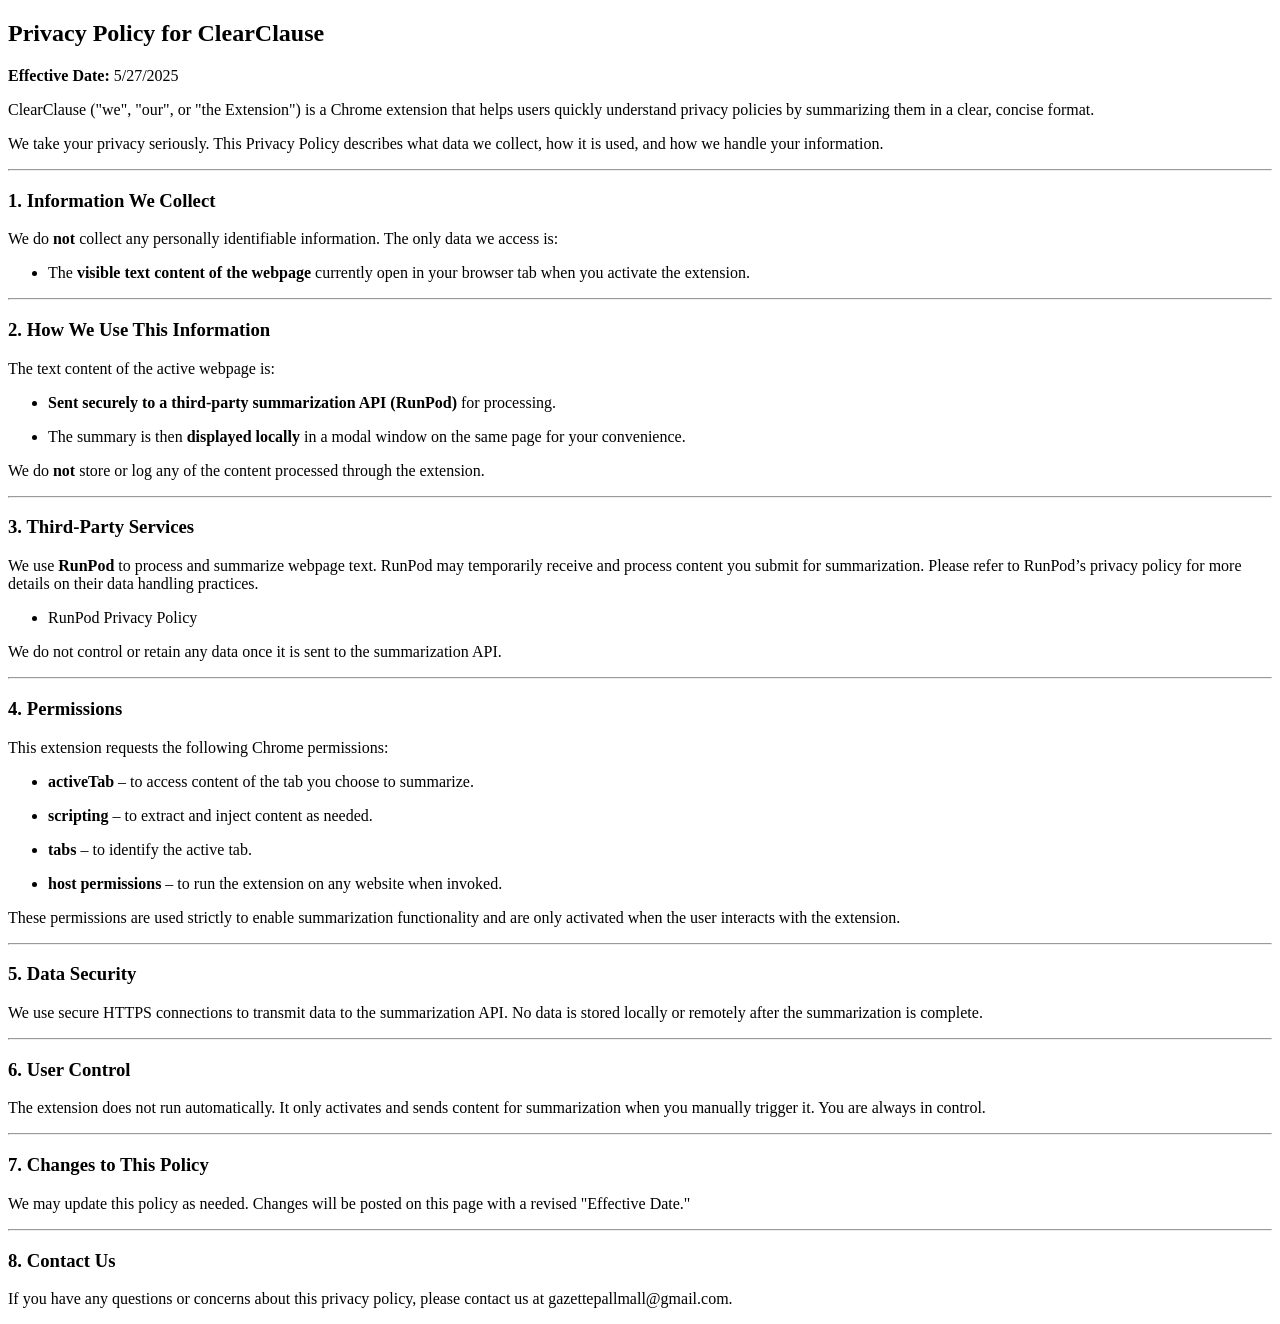
<file: index.html>
<!DOCTYPE html>
<html lang="en">
<head>
    <meta charset="UTF-8">
    <meta name="viewport" content="width=device-width, initial-scale=1.0">
    <title>Document</title>
</head>
<body>
<h2 data-start="282" data-end="325">Privacy Policy for ClearClause</h2>
<p data-start="327" data-end="360"><strong data-start="327" data-end="346">Effective Date:</strong> 5/27/2025</p>
<p data-start="362" data-end="572">ClearClause ("we", "our", or "the Extension") is a Chrome extension that helps users quickly understand privacy policies by summarizing them in a clear, concise format.</p>
<p data-start="574" data-end="709">We take your privacy seriously. This Privacy Policy describes what data we collect, how it is used, and how we handle your information.</p>
<hr data-start="711" data-end="714" />
<h3 data-start="716" data-end="749">1. <strong data-start="723" data-end="749">Information We Collect</strong></h3>
<p data-start="751" data-end="841">We do <strong data-start="757" data-end="764">not</strong> collect any personally identifiable information. The only data we access is:</p>
<ul data-start="843" data-end="956">
<li data-start="843" data-end="956">
<p data-start="845" data-end="956">The <strong data-start="849" data-end="888">visible text content of the webpage</strong> currently open in your browser tab when you activate the extension.</p>
</li>
</ul>
<hr data-start="958" data-end="961" />
<h3 data-start="963" data-end="1001">2. <strong data-start="970" data-end="1001">How We Use This Information</strong></h3>
<p data-start="1003" data-end="1045">The text content of the active webpage is:</p>
<ul data-start="1046" data-end="1226">
<li data-start="1046" data-end="1125">
<p data-start="1048" data-end="1125"><strong data-start="1048" data-end="1109">Sent securely to a third-party summarization API (RunPod)</strong> for processing.</p>
</li>
<li data-start="1126" data-end="1226">
<p data-start="1128" data-end="1226">The summary is then <strong data-start="1148" data-end="1169">displayed locally</strong> in a modal window on the same page for your convenience.</p>
</li>
</ul>
<p data-start="1228" data-end="1306">We do <strong data-start="1234" data-end="1241">not</strong> store or log any of the content processed through the extension.</p>
<hr data-start="1308" data-end="1311" />
<h3 data-start="1313" data-end="1344">3. <strong data-start="1320" data-end="1344">Third-Party Services</strong></h3>
<p data-start="1346" data-end="1574">We use <strong data-start="1353" data-end="1363">RunPod</strong> to process and summarize webpage text. RunPod may temporarily receive and process content you submit for summarization. Please refer to RunPod&rsquo;s privacy policy for more details on their data handling practices.</p>
<ul data-start="1576" data-end="1645">
<li data-start="1576" data-end="1645">
<p data-start="1578" data-end="1645"><a class="cursor-pointer" target="_new" rel="noopener" data-start="1578" data-end="1645">RunPod Privacy Policy</a></p>
</li>
</ul>
<p data-start="1647" data-end="1725">We do not control or retain any data once it is sent to the summarization API.</p>
<hr data-start="1727" data-end="1730" />
<h3 data-start="1732" data-end="1754">4. <strong data-start="1739" data-end="1754">Permissions</strong></h3>
<p data-start="1756" data-end="1813">This extension requests the following Chrome permissions:</p>
<ul data-start="1814" data-end="2060">
<li data-start="1814" data-end="1885">
<p data-start="1816" data-end="1885"><strong data-start="1816" data-end="1829">activeTab</strong> &ndash; to access content of the tab you choose to summarize.</p>
</li>
<li data-start="1886" data-end="1944">
<p data-start="1888" data-end="1944"><strong data-start="1888" data-end="1901">scripting</strong> &ndash; to extract and inject content as needed.</p>
</li>
<li data-start="1945" data-end="1985">
<p data-start="1947" data-end="1985"><strong data-start="1947" data-end="1955">tabs</strong> &ndash; to identify the active tab.</p>
</li>
<li data-start="1986" data-end="2060">
<p data-start="1988" data-end="2060"><strong data-start="1988" data-end="2008">host permissions</strong> &ndash; to run the extension on any website when invoked.</p>
</li>
</ul>
<p data-start="2062" data-end="2202">These permissions are used strictly to enable summarization functionality and are only activated when the user interacts with the extension.</p>
<hr data-start="2204" data-end="2207" />
<h3 data-start="2209" data-end="2233">5. <strong data-start="2216" data-end="2233">Data Security</strong></h3>
<p data-start="2235" data-end="2384">We use secure HTTPS connections to transmit data to the summarization API. No data is stored locally or remotely after the summarization is complete.</p>
<hr data-start="2386" data-end="2389" />
<h3 data-start="2391" data-end="2414">6. <strong data-start="2398" data-end="2414">User Control</strong></h3>
<p data-start="2416" data-end="2568">The extension does not run automatically. It only activates and sends content for summarization when you manually trigger it. You are always in control.</p>
<hr data-start="2570" data-end="2573" />
<h3 data-start="2575" data-end="2608">7. <strong data-start="2582" data-end="2608">Changes to This Policy</strong></h3>
<p data-start="2610" data-end="2715">We may update this policy as needed. Changes will be posted on this page with a revised "Effective Date."</p>
<hr data-start="2717" data-end="2720" />
<h3 data-start="2722" data-end="2743">8. <strong data-start="2729" data-end="2743">Contact Us</strong></h3>
<p data-start="2745" data-end="2857">If you have any questions or concerns about this privacy policy, please contact us at gazettepallmall@gmail.com.</p>
<!-- Comments are visible in the HTML source only -->
</body>
</html>
</file>
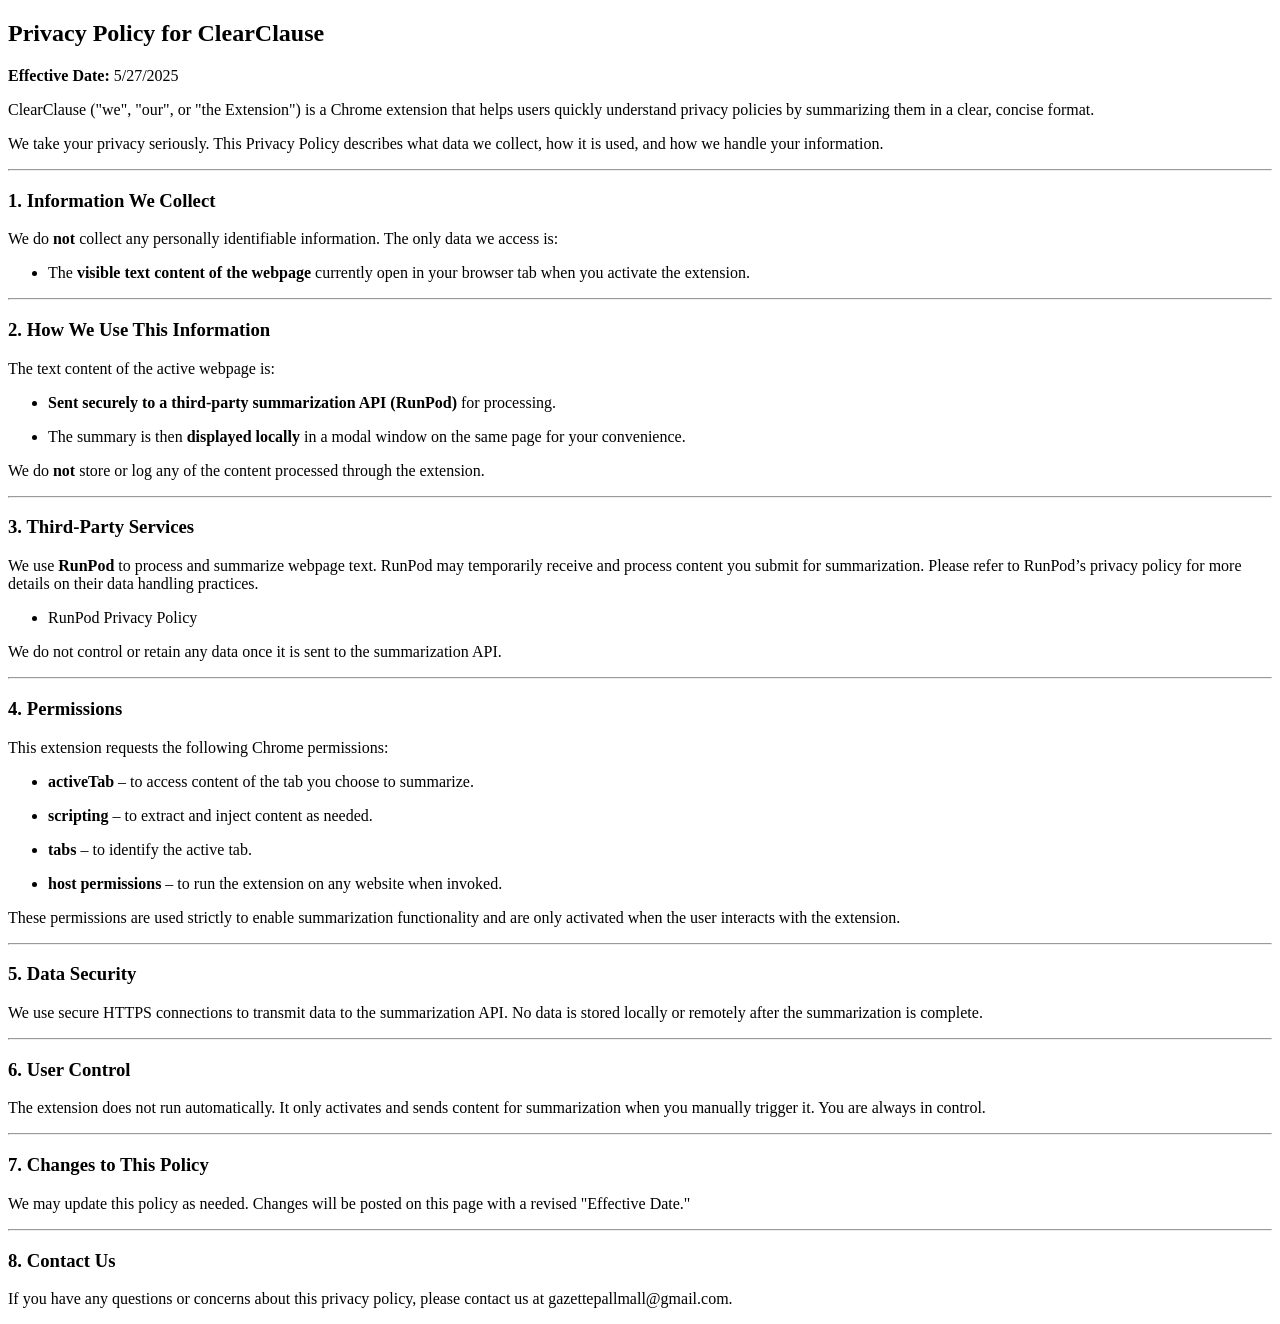
<file: Final extension code/index.html>
<!DOCTYPE html>
<html lang="en">
<head>
    <meta charset="UTF-8">
    <meta name="viewport" content="width=device-width, initial-scale=1.0">
    <title>Document</title>
</head>
<body>
<h2 data-start="282" data-end="325">Privacy Policy for ClearClause</h2>
<p data-start="327" data-end="360"><strong data-start="327" data-end="346">Effective Date:</strong> 5/27/2025</p>
<p data-start="362" data-end="572">ClearClause ("we", "our", or "the Extension") is a Chrome extension that helps users quickly understand privacy policies by summarizing them in a clear, concise format.</p>
<p data-start="574" data-end="709">We take your privacy seriously. This Privacy Policy describes what data we collect, how it is used, and how we handle your information.</p>
<hr data-start="711" data-end="714" />
<h3 data-start="716" data-end="749">1. <strong data-start="723" data-end="749">Information We Collect</strong></h3>
<p data-start="751" data-end="841">We do <strong data-start="757" data-end="764">not</strong> collect any personally identifiable information. The only data we access is:</p>
<ul data-start="843" data-end="956">
<li data-start="843" data-end="956">
<p data-start="845" data-end="956">The <strong data-start="849" data-end="888">visible text content of the webpage</strong> currently open in your browser tab when you activate the extension.</p>
</li>
</ul>
<hr data-start="958" data-end="961" />
<h3 data-start="963" data-end="1001">2. <strong data-start="970" data-end="1001">How We Use This Information</strong></h3>
<p data-start="1003" data-end="1045">The text content of the active webpage is:</p>
<ul data-start="1046" data-end="1226">
<li data-start="1046" data-end="1125">
<p data-start="1048" data-end="1125"><strong data-start="1048" data-end="1109">Sent securely to a third-party summarization API (RunPod)</strong> for processing.</p>
</li>
<li data-start="1126" data-end="1226">
<p data-start="1128" data-end="1226">The summary is then <strong data-start="1148" data-end="1169">displayed locally</strong> in a modal window on the same page for your convenience.</p>
</li>
</ul>
<p data-start="1228" data-end="1306">We do <strong data-start="1234" data-end="1241">not</strong> store or log any of the content processed through the extension.</p>
<hr data-start="1308" data-end="1311" />
<h3 data-start="1313" data-end="1344">3. <strong data-start="1320" data-end="1344">Third-Party Services</strong></h3>
<p data-start="1346" data-end="1574">We use <strong data-start="1353" data-end="1363">RunPod</strong> to process and summarize webpage text. RunPod may temporarily receive and process content you submit for summarization. Please refer to RunPod&rsquo;s privacy policy for more details on their data handling practices.</p>
<ul data-start="1576" data-end="1645">
<li data-start="1576" data-end="1645">
<p data-start="1578" data-end="1645"><a class="cursor-pointer" target="_new" rel="noopener" data-start="1578" data-end="1645">RunPod Privacy Policy</a></p>
</li>
</ul>
<p data-start="1647" data-end="1725">We do not control or retain any data once it is sent to the summarization API.</p>
<hr data-start="1727" data-end="1730" />
<h3 data-start="1732" data-end="1754">4. <strong data-start="1739" data-end="1754">Permissions</strong></h3>
<p data-start="1756" data-end="1813">This extension requests the following Chrome permissions:</p>
<ul data-start="1814" data-end="2060">
<li data-start="1814" data-end="1885">
<p data-start="1816" data-end="1885"><strong data-start="1816" data-end="1829">activeTab</strong> &ndash; to access content of the tab you choose to summarize.</p>
</li>
<li data-start="1886" data-end="1944">
<p data-start="1888" data-end="1944"><strong data-start="1888" data-end="1901">scripting</strong> &ndash; to extract and inject content as needed.</p>
</li>
<li data-start="1945" data-end="1985">
<p data-start="1947" data-end="1985"><strong data-start="1947" data-end="1955">tabs</strong> &ndash; to identify the active tab.</p>
</li>
<li data-start="1986" data-end="2060">
<p data-start="1988" data-end="2060"><strong data-start="1988" data-end="2008">host permissions</strong> &ndash; to run the extension on any website when invoked.</p>
</li>
</ul>
<p data-start="2062" data-end="2202">These permissions are used strictly to enable summarization functionality and are only activated when the user interacts with the extension.</p>
<hr data-start="2204" data-end="2207" />
<h3 data-start="2209" data-end="2233">5. <strong data-start="2216" data-end="2233">Data Security</strong></h3>
<p data-start="2235" data-end="2384">We use secure HTTPS connections to transmit data to the summarization API. No data is stored locally or remotely after the summarization is complete.</p>
<hr data-start="2386" data-end="2389" />
<h3 data-start="2391" data-end="2414">6. <strong data-start="2398" data-end="2414">User Control</strong></h3>
<p data-start="2416" data-end="2568">The extension does not run automatically. It only activates and sends content for summarization when you manually trigger it. You are always in control.</p>
<hr data-start="2570" data-end="2573" />
<h3 data-start="2575" data-end="2608">7. <strong data-start="2582" data-end="2608">Changes to This Policy</strong></h3>
<p data-start="2610" data-end="2715">We may update this policy as needed. Changes will be posted on this page with a revised "Effective Date."</p>
<hr data-start="2717" data-end="2720" />
<h3 data-start="2722" data-end="2743">8. <strong data-start="2729" data-end="2743">Contact Us</strong></h3>
<p data-start="2745" data-end="2857">If you have any questions or concerns about this privacy policy, please contact us at gazettepallmall@gmail.com.</p>
<!-- Comments are visible in the HTML source only -->
</body>
</html>
</file>
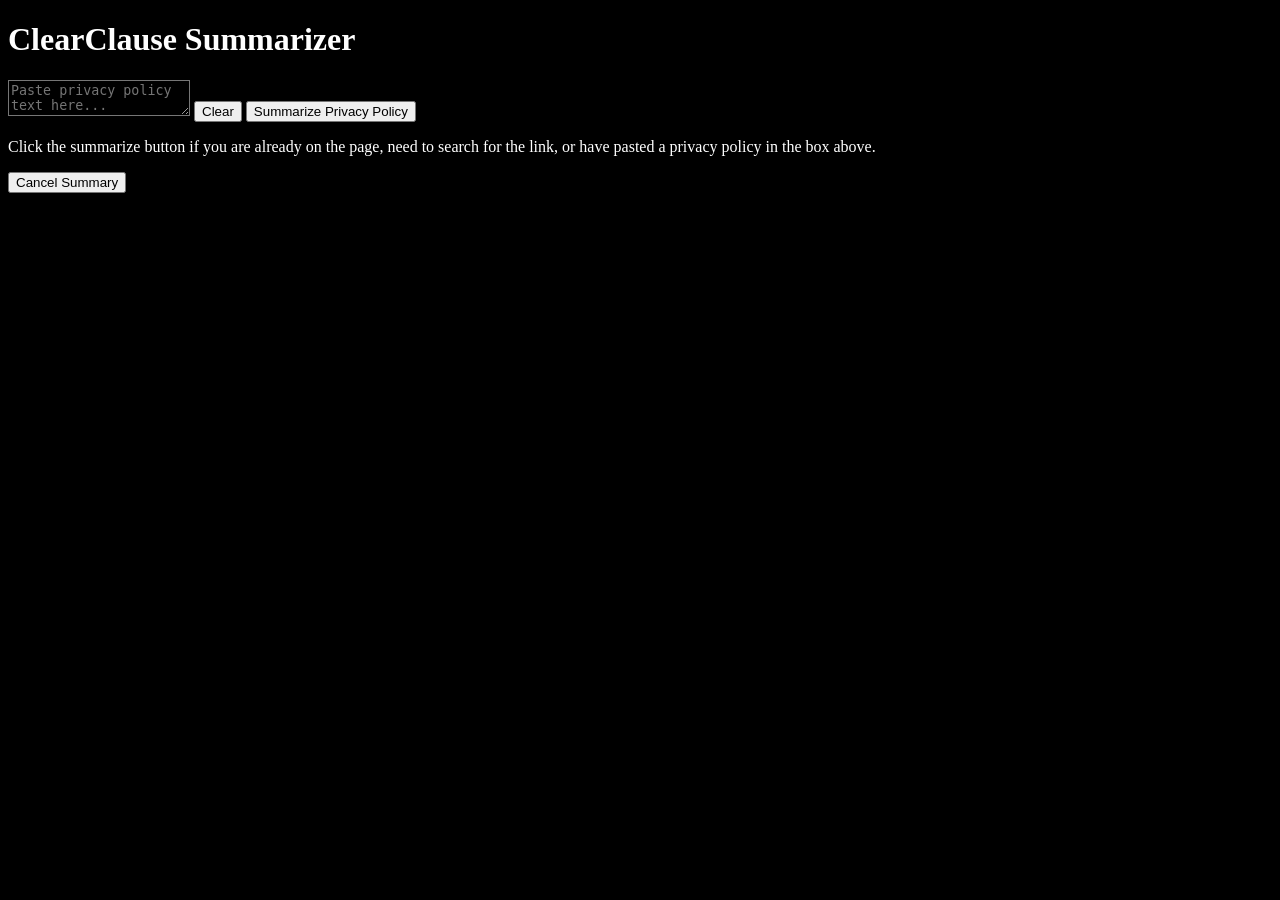
<file: Final extension code/popup.html>
<!DOCTYPE html>
<html>
<head>
  <title>ClearClause Summarizer</title>
  <link rel="stylesheet" href="popup.css">
</head>
<body>
  <h1>ClearClause Summarizer</h1>
  <p id="status"></p>
  <textarea id="manualInput" placeholder="Paste privacy policy text here..."></textarea>
  <button id = "clear">Clear</button>
  <button id="summarize">Summarize Privacy Policy</button>
  <p>Click the summarize button if you are already on the page, need to search for the link, or have pasted a privacy policy in the box above.</p>
  <button id = "cancel">Cancel Summary</button>
  <script src="popup.js"></script>
  
</body>
</html>
</file>
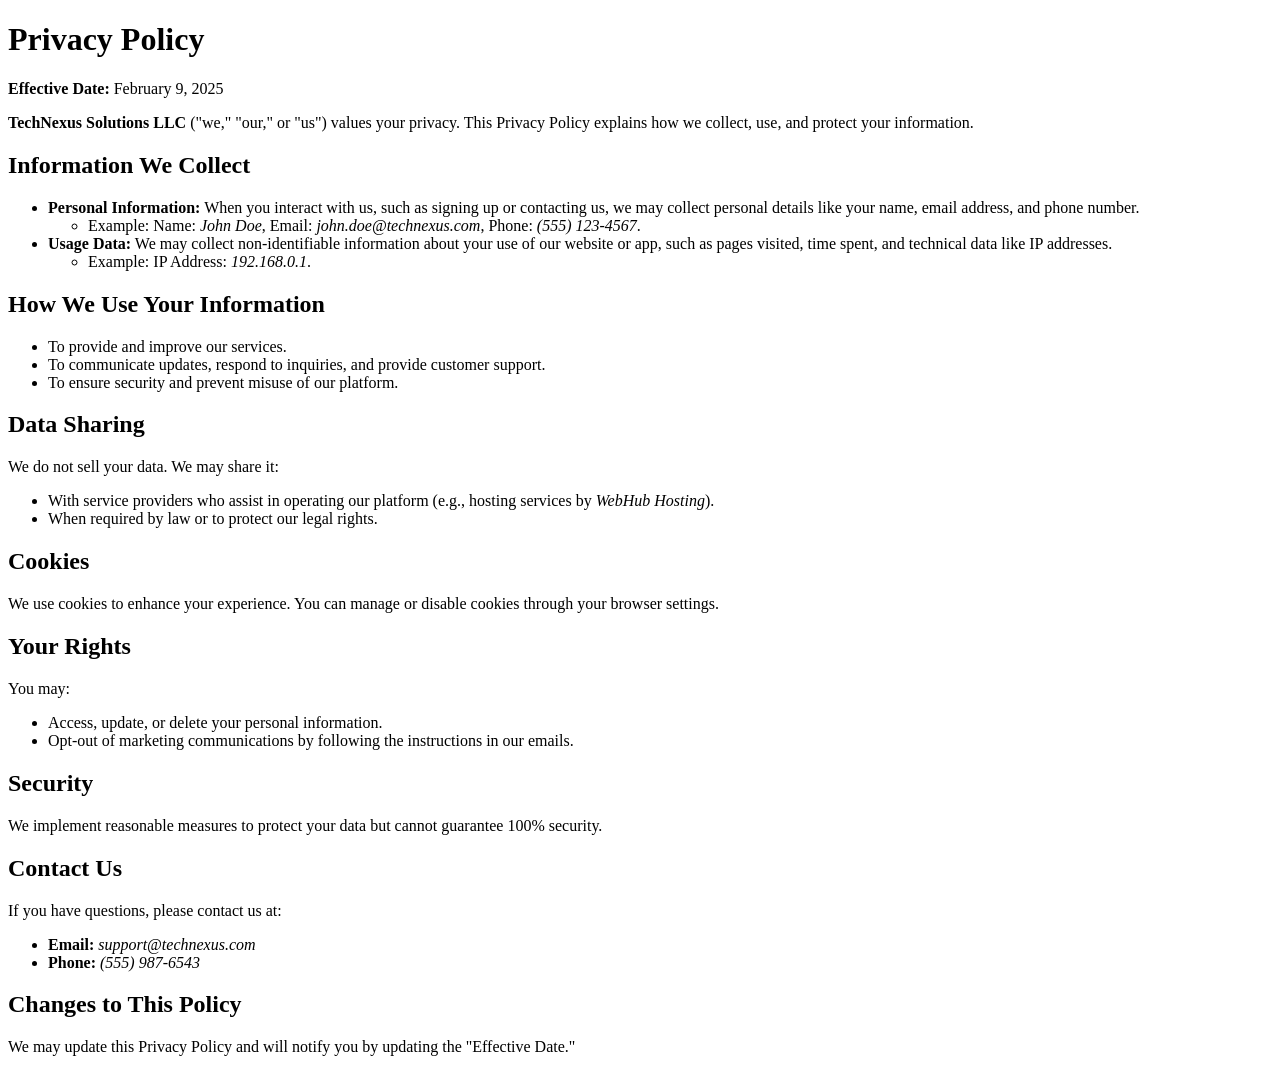
<file: Final extension code/website.html>
<!DOCTYPE html>
<html lang="en">
<head>
    <meta charset="UTF-8">
    <meta name="viewport" content="width=device-width, initial-scale=1.0">
    <title>Document</title>
</head>
<body>
    <!DOCTYPE html>
    <html lang="en">
    <head>
        <meta charset="UTF-8">
        <meta name="viewport" content="width=device-width, initial-scale=1.0">
        <title>Privacy Policy</title>
    </head>
    <body>
    
    <h1>Privacy Policy</h1>
    <p><strong>Effective Date:</strong> February 9, 2025</p>
    
    <p><strong>TechNexus Solutions LLC</strong> ("we," "our," or "us") values your privacy. This Privacy Policy explains how we collect, use, and protect your information.</p>
    
    <h2>Information We Collect</h2>
    <ul>
        <li><strong>Personal Information:</strong> When you interact with us, such as signing up or contacting us, we may collect personal details like your name, email address, and phone number.  
            <ul>
                <li>Example: Name: <em>John Doe</em>, Email: <em>john.doe@technexus.com</em>, Phone: <em>(555) 123-4567</em>.</li>
            </ul>
        </li>
        <li><strong>Usage Data:</strong> We may collect non-identifiable information about your use of our website or app, such as pages visited, time spent, and technical data like IP addresses.  
            <ul>
                <li>Example: IP Address: <em>192.168.0.1</em>.</li>
            </ul>
        </li>
    </ul>
    
    <h2>How We Use Your Information</h2>
    <ul>
        <li>To provide and improve our services.</li>
        <li>To communicate updates, respond to inquiries, and provide customer support.</li>
        <li>To ensure security and prevent misuse of our platform.</li>
    </ul>
    
    <h2>Data Sharing</h2>
    <p>We do not sell your data. We may share it:</p>
    <ul>
        <li>With service providers who assist in operating our platform (e.g., hosting services by <em>WebHub Hosting</em>).</li>
        <li>When required by law or to protect our legal rights.</li>
    </ul>
    
    <h2>Cookies</h2>
    <p>We use cookies to enhance your experience. You can manage or disable cookies through your browser settings.</p>
    
    <h2>Your Rights</h2>
    <p>You may:</p>
    <ul>
        <li>Access, update, or delete your personal information.</li>
        <li>Opt-out of marketing communications by following the instructions in our emails.</li>
    </ul>
    
    <h2>Security</h2>
    <p>We implement reasonable measures to protect your data but cannot guarantee 100% security.</p>
    
    <h2>Contact Us</h2>
    <p>If you have questions, please contact us at:</p>
    <ul>
        <li><strong>Email:</strong> <em>support@technexus.com</em></li>
        <li><strong>Phone:</strong> <em>(555) 987-6543</em></li>
    </ul>
    
    <h2>Changes to This Policy</h2>
    <p>We may update this Privacy Policy and will notify you by updating the "Effective Date."</p>
    
    </body>
    </html>
    
</body>
</html>
</file>
<file: Final extension code/popup.css>
body {
    background-color: black;
}

p, h1{
    color: white
}

textarea {
    background-color: black;
    color: white;
}
</file>
